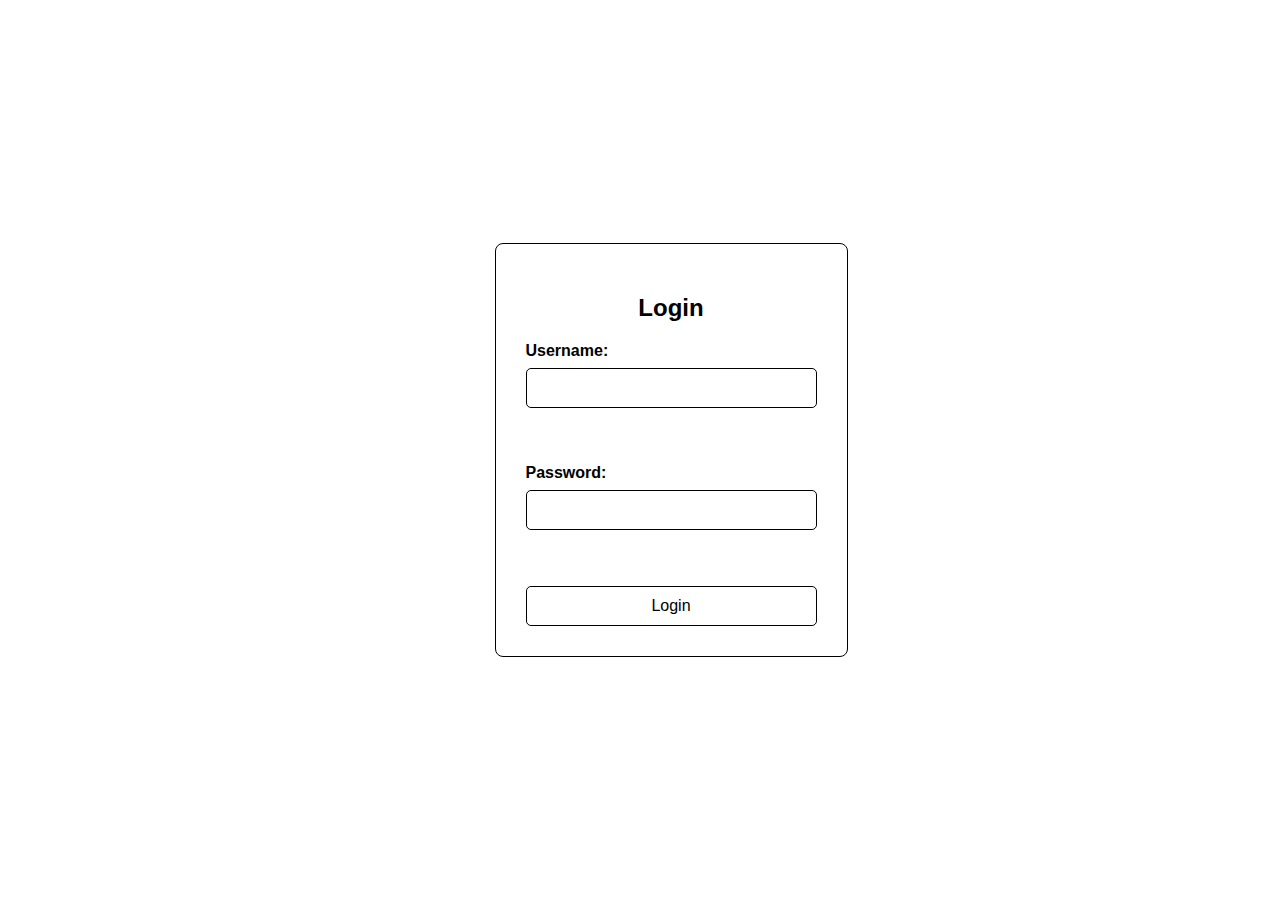
<file: index.html>
<!DOCTYPE html>
<html lang="en">

<head>
    <meta charset="UTF-8">
    <meta name="viewport" content="width=device-width, initial-scale=1.0">
    <meta name="description"
        content="Conheça a equipe Cão. Veja os perfis dos integrantes, suas paixões e habilidades. Explore seus links de GitHub e LinkedIn.">
    <title>Perfils - Equipe Cão</title>
    <link rel="stylesheet" href="assets/css/index.css">
    <link rel="stylesheet" href="assets/css/responsivel-index.css">
    <link rel="shortcut icon" type="imagex/png"
        href="https://media.discordapp.net/attachments/1033249934851440661/1280227596143165622/melodie.png?ex=66d7505c&is=66d5fedc&hm=9f42e803ded514232f66d632e264763be4c2d7429add84867422f51587c9cd90&=&format=webp&quality=lossless&width=437&height=437">
</head>

<body>
    <form id="loginForm">
        <div id="form-id">
            <h2>Login</h2>

            <label for="username">Username:</label>
            <input type="text" id="username" name="username" required><br><br>

            <label for="password">Password:</label>
            <input type="password" id="password" name="password" required><br><br>

            <button type="submit">Login</button>
        </div>
    </form>


    <script src="login.js" defer></script>
</body>

</html>
</file>
<file: assets/css/index.css>
body {
    font-family: Arial, sans-serif;
    display: flex;
    justify-content: center;
    align-items: center;
    height: 100vh;
    margin: 0;
}

#form-id {
    background-color: #ffffff;
    padding: 30px;
    border: 1px solid black;
    border-radius: 8px;
    width: 100%;
    max-width: 400px;
    display: flex;
    justify-content: center;
    flex-direction: column;
}


h2 {
    text-align: center;
    color: black;
}

label {
    display: block;
    margin-bottom: 8px;
    font-weight: bold;
    color: black;
}

input[type="text"],
input[type="password"],
button {
    width: 100%;
    padding: 10px;
    border-radius: 5px;
    font-size: 16px;
    border: 1px solid black;
    box-sizing: border-box;
}

input[type="text"],
input[type="password"] {
    margin-bottom: 20px;
}

button {
    background-color: white;
    color: black;
    cursor: pointer;
    transition: background-color 0.3s ease;
    display: flex;
    align-items: center;
    justify-content: center;
}

button:hover {
    background-color: #f0f0f0;
}
</file>
<file: assets/css/responsivel-index.css>
* {
    transition: all 0.2s ease;
}

body {
    transition: all 0.2s ease;
}

@media only screen and (max-width: 319px) {
    #form-id {
        border-radius: 5px;
        max-width: 150px;
    }
}

@media only screen and (max-width: 480px) and (min-width: 320px) {
    #form-id {
        max-width: 200px;
    }
}

@media only screen and (min-width: 481px) and (max-width: 768px) {
    #form-id {
        max-width: 300px;
    }
}


@media only screen and (max-width: 1024px) and (min-width: 769px) {
    #form-id {
        max-width: 350px;
    }
}

@media only screen and (max-width: 1200px) and (min-width: 1025px) {
    #form-id {
        max-width: 375px;
    }
}

@media only screen and (min-width: 1201px) {
    #form-id {
        max-width: 400px;
    }
}
</file>
